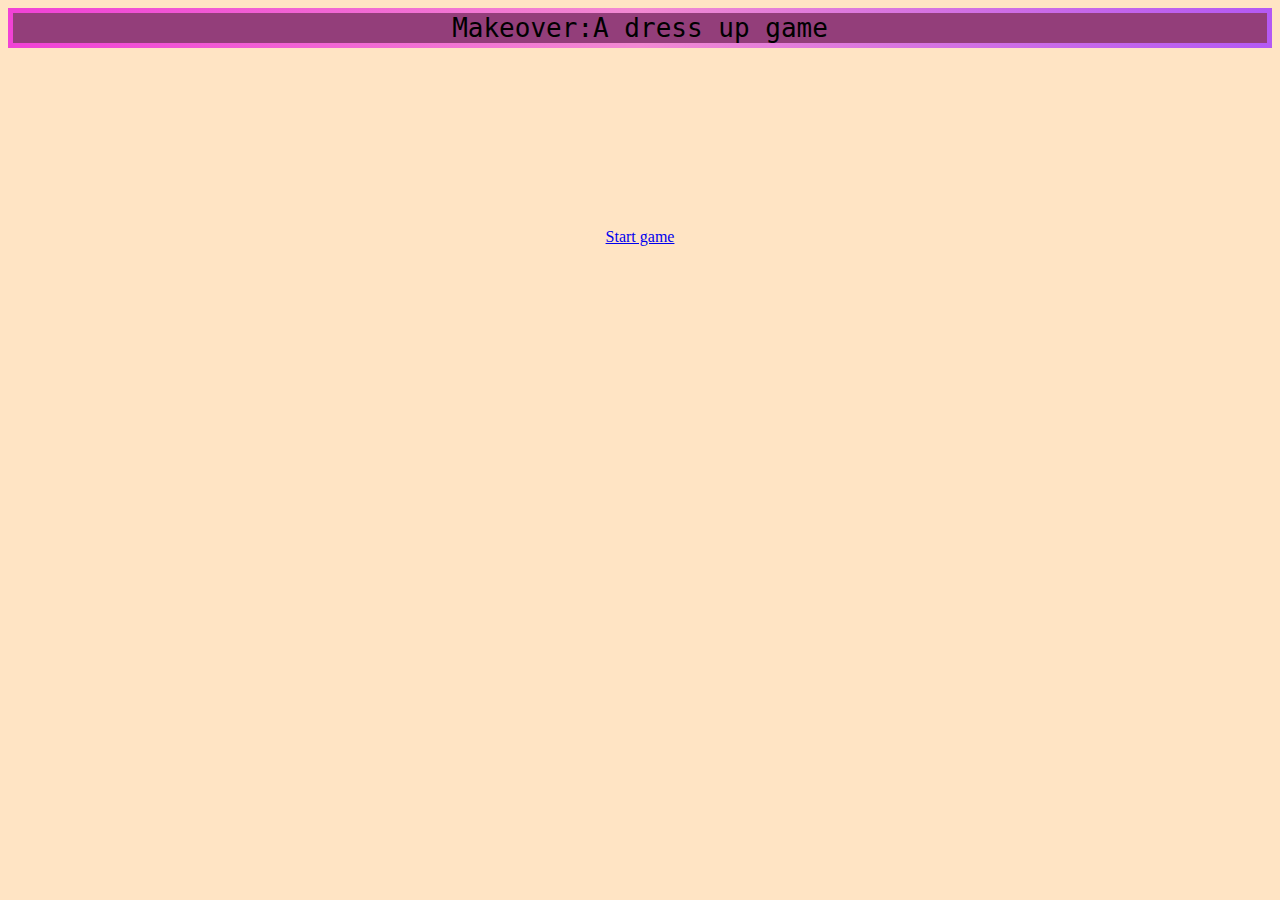
<file: U-final/index.html>
<!DOCTYPE html>
<html lang="en">
<head>
    <meta charset="UTF-8">
    <meta name="viewport" content="width=device-width, initial-scale=1.0">
    <title>Document</title>
    <link rel="stylesheet" href="style.css">
</head>
<body>
    <header>
        Makeover:A dress up game
    </header>
        <br>
        <br>
        <br>
        <br>
        <br>
        <br>
        <br>
        <br>
        <br>
        <br>
        <a rel="stylesheet" href="game.html">Start game
</body>
</html>
</file>
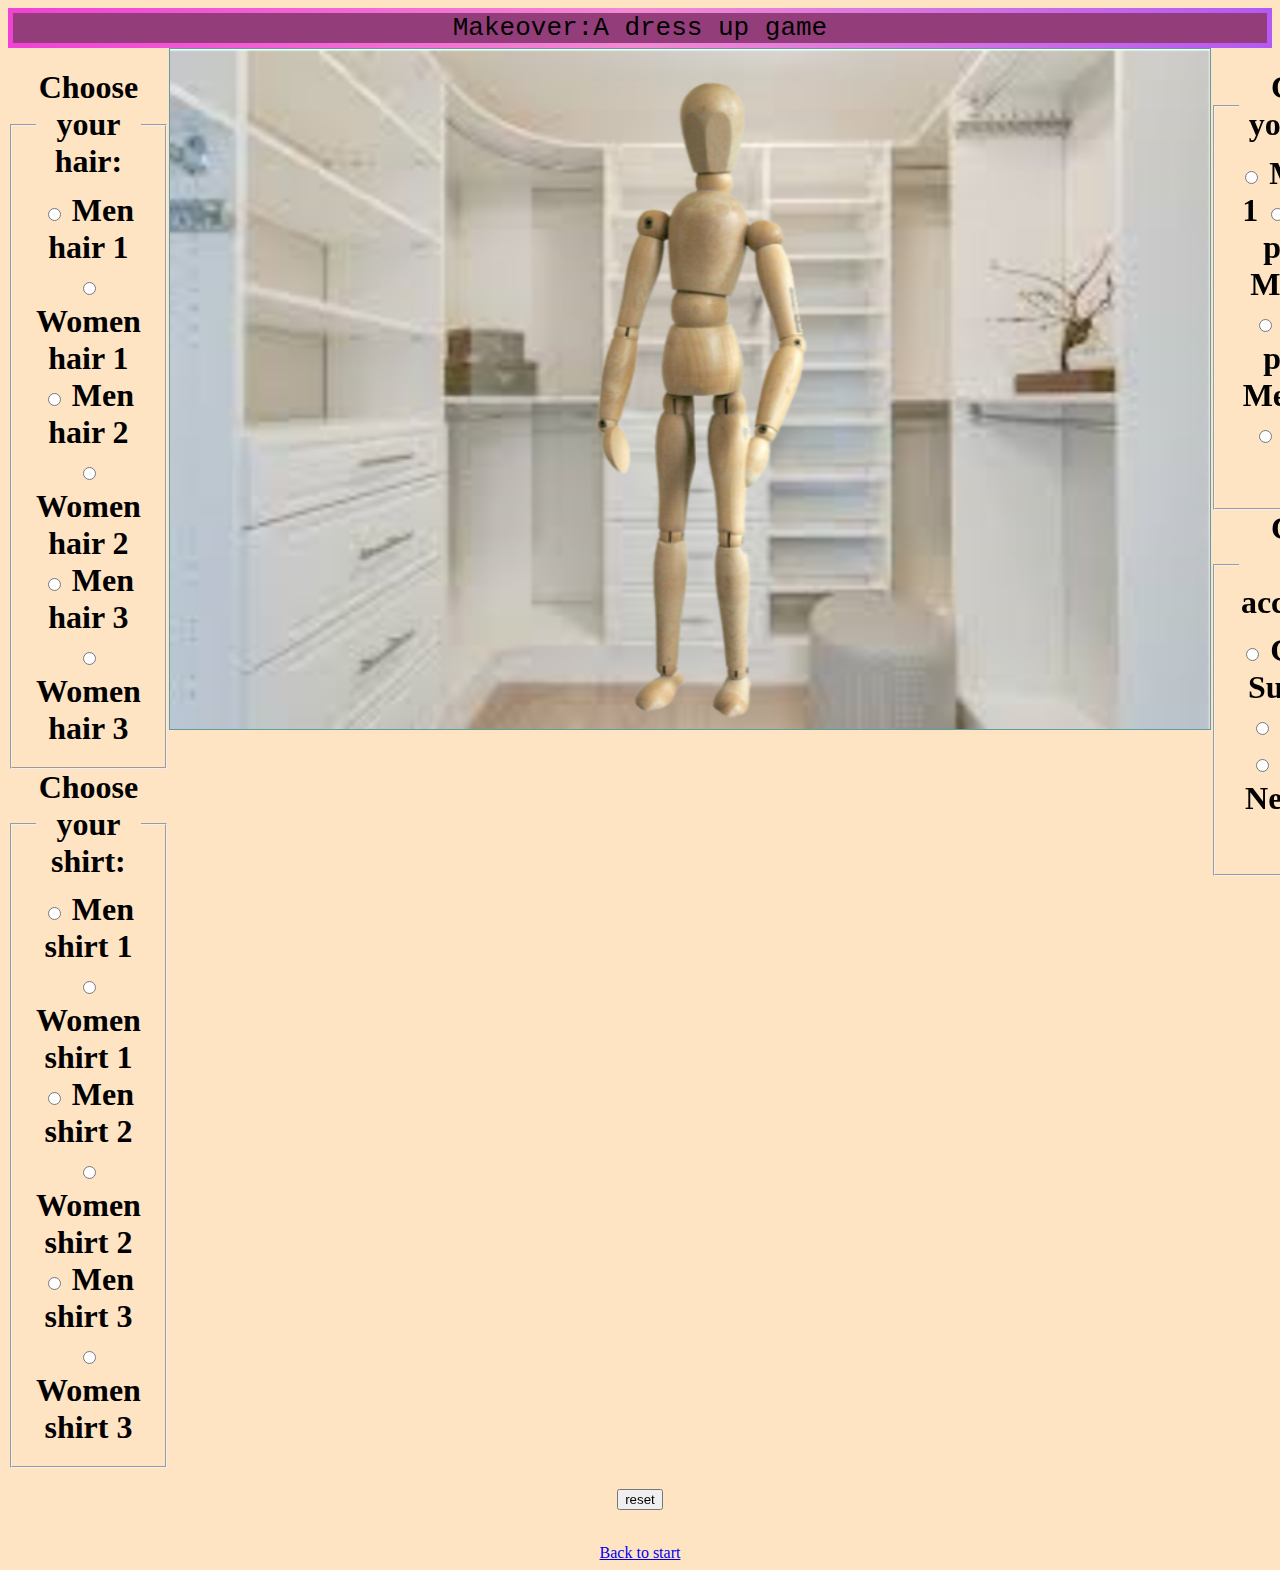
<file: U-final/game.html>
<!DOCTYPE html>
<html lang="en">

<head>
    <meta charset="UTF-8">
    <meta name="viewport" content="width=device-width, initial-scale=1.0">
    <title>game</title>
    <link rel="stylesheet" href="style.css">
</head>

<body>
    <header>
    Makeover:A dress up game
    </header>
    <div id="container">
        <div id="grid1">
            <h1>
                <fieldset style="display: inline;">
                    <legend>Choose your hair:</legend>
                    <label>
                        <input type="radio" name="hair" onchange="show()"> Men hair 1
                        <label>
                            <input type="radio" name="hair"onchange="show()"> Women hair 1
                            <label>
                                <input type="radio" name="hair" onchange="show()"> Men hair 2
                            </label>
                            <label>
                                <input type="radio" name="hair" onchange="show()"> Women hair 2
                            </label>
                            <label>
                                <input type="radio" name="hair" onchange="show()"> Men hair 3
                            </label>
                            <label>
                                <input type="radio" name="hair" onchange="show()"> Women hair 3
                            </label>
                </fieldset>
                <fieldset style="display: inline;">
                    <legend>Choose your shirt:</legend>
                    <label>
                        <input type="radio" name="shirt" onchange="show()"> Men shirt 1
                        <label>
                            <input type="radio" name="shirt" onchange="show()"> Women shirt 1
                            <label>
                                <input type="radio" name="shirt" onchange="show()"> Men shirt 2
                            </label>
                            <label>
                                <input type="radio" name="shirt" onchange="show()"> Women shirt 2
                            </label>
                            <label>
                                <input type="radio" name="shirt" onchange="show()"> Men shirt 3
                            </label>
                            <label>
                                <input type="radio" name="shirt" onchange="show()"> Women shirt 3
                            </label>
                </fieldset>
        </div>
        </h1>
        <div id="grid2">
            <canvas id="canvas" width="1040" height="680"> 
            </div>
            <h1>
                <div id="grid3">
                    <fieldset style="display: inline;">
                        <legend>Choose your pant:</legend>
                    <label>
                        <input type="radio" name="pant" onchange="show()"> Men pant 1
                        <label>
                            <input type="radio" name="pant" onchange="show()"> Women pant 1
                            <label>
                                <input type="radio" name="pant" onchange="show()"> Men short
                                </label>
                                <label>
                                    <input type="radio" name="pant" onchange="show()"> Women pant 2
                            </label>
                            <label>
                                <input type="radio" name="pant" onchange="show()"> Men pant 3
                                </label>
                                <label>
                                    <input type="radio" name="pant" onchange="show()"> Women short
                                    </label>
                </fieldset>

                <fieldset style="display: inline;">
                    <legend>Choose your accessories:</legend>
                    <label>
                        <input type="radio" name="accessory" onclick="show()"> Glasses
                        <label>
                            <input type="radio" name="accessory" onclick="show()"> Sunglasses
                            <label>
                                <input type="radio" name="accessory" onclick="show()"> bracelet
                                </label>
                                <label>
                                <input type="radio" name="accessory" onclick="show()"> watch
                            </label>
                            <label>
                                <input type="radio" name="accessory" onclick="show()"> Necklace
                                </label>
                                <label>
                                    <input type="radio" name="accessory" onclick="show()"> Purse
                                    </label>
                </fieldset>
            </div>
            </h1>
            </div>
            <script src="script.js"></script>
            <footer>
            <input type="button" value="reset" onclick="reset()">
            <p id="out"></p>
                <br>
            <a rel="stylesheet" href="index.html">Back to start
    </footer>
    
    </body>
    
</html>
</file>
<file: U-final/style.css>
header {
    border: 100px solid;
    border-image-slice: 1;
    border-width: 5px;
    border-image-source: linear-gradient(to right, rgb(241, 66, 214), rgb(242, 137, 210), rgb(180, 89, 244));
    background-color: rgb(147, 62, 122);
    font-size: xx-large;
    top: 0px;
    text-align: center;
    font-family: monospace;
    position: sticky;
}

body {
    background-color: bisque;
    text-align: center;
  
}

#container{
    display: flex;
}
#grid1 {
    width: 100%;
}   

#grid2 {
    text-align: center;
}   


#grid3 {
    width: 100%;
}  
footer {
    text-align: center;
}

canvas {
    border: thin solid cadetblue;
}
</file>
